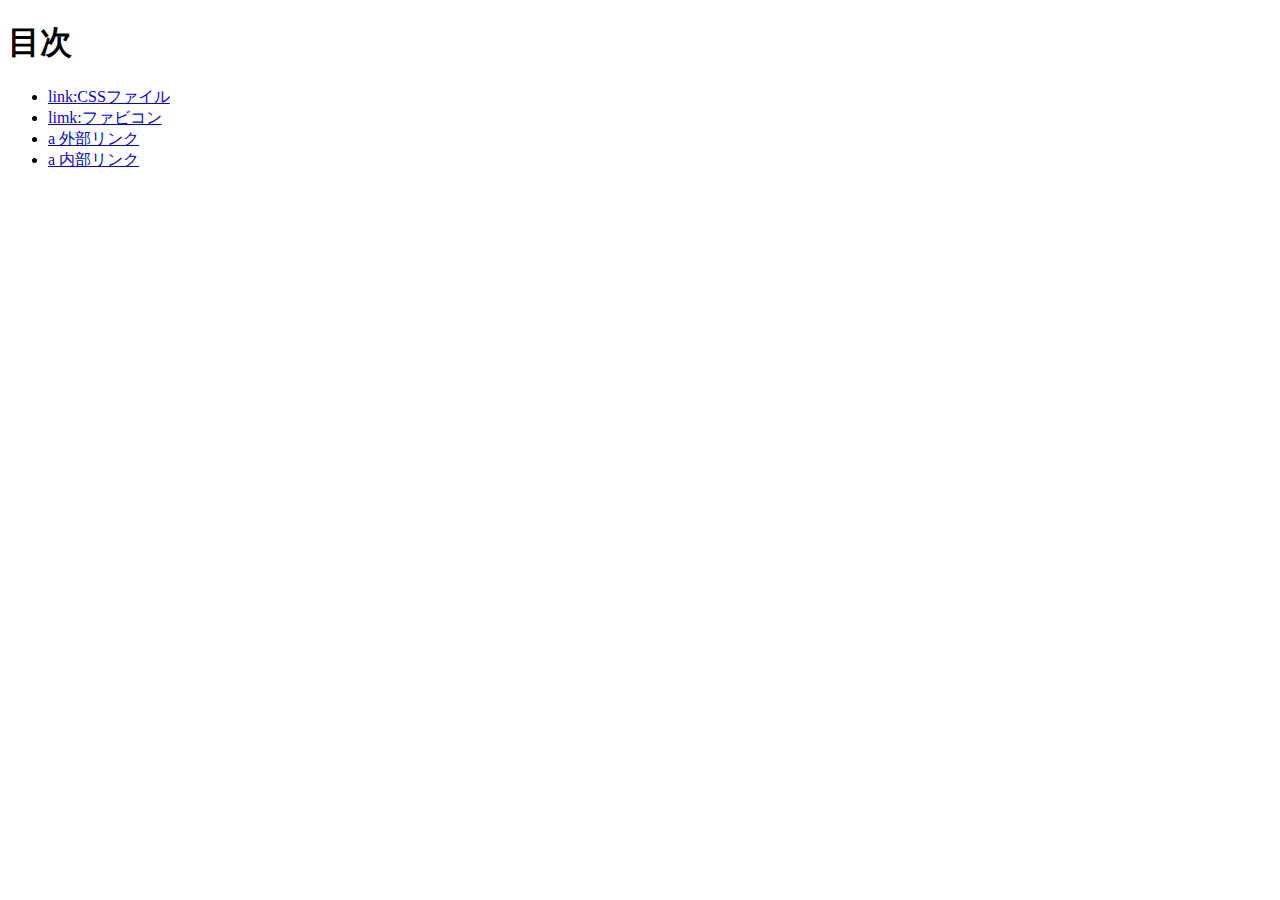
<file: index.html>
<!DOCTYPE html>
<html lang="ja">
<head>
  <meta charset="utf-8">
  <title>20250515-hc</title>
  <meta name="description" content="第四回目のHTML授業です">
</head>
<body>
<h1>目次</h1>
<ul>
  <li><a href="link/css.html">link:CSSファイル</a></li>
  <li><a href="link/favicon.html">limk:ファビコン</a></li>
  <li><a href="a/ex.html">a 外部リンク</a></li>
  <li><a href="a/in/index.html">a 内部リンク</a></li>
</ul>
</body>
</html>
</file>
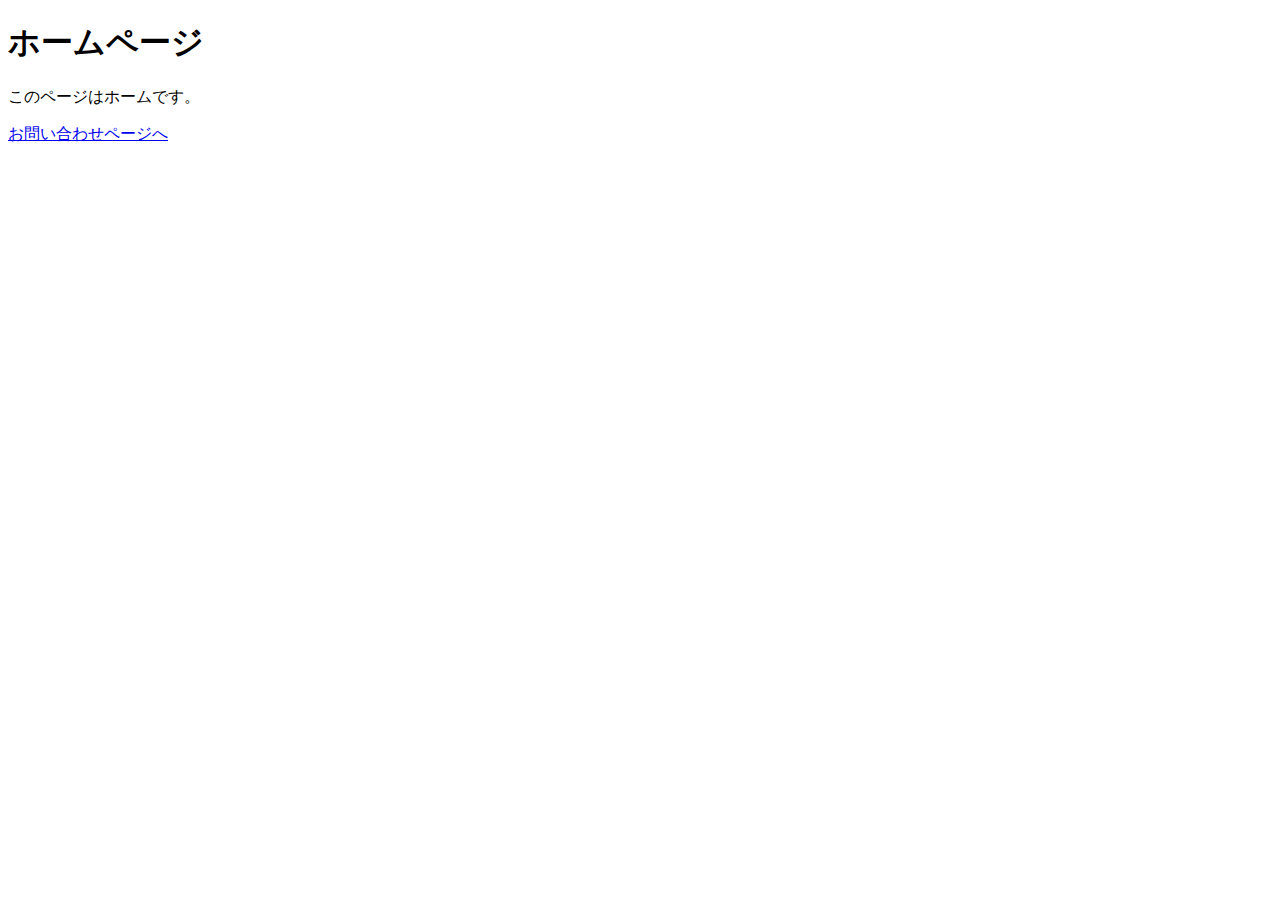
<file: a/in/index.html>
<!DOCTYPE html>
<html lang="ja">

<head>
<meta charset="utf-8">
<title>ホーム｜内部リンク</title>
</head>
<body>
    <h1>ホームページ</h1>
    <p>このページはホームです。</p>
    <a href="contact.html">お問い合わせページへ</a>
</body>
</html>
</file>
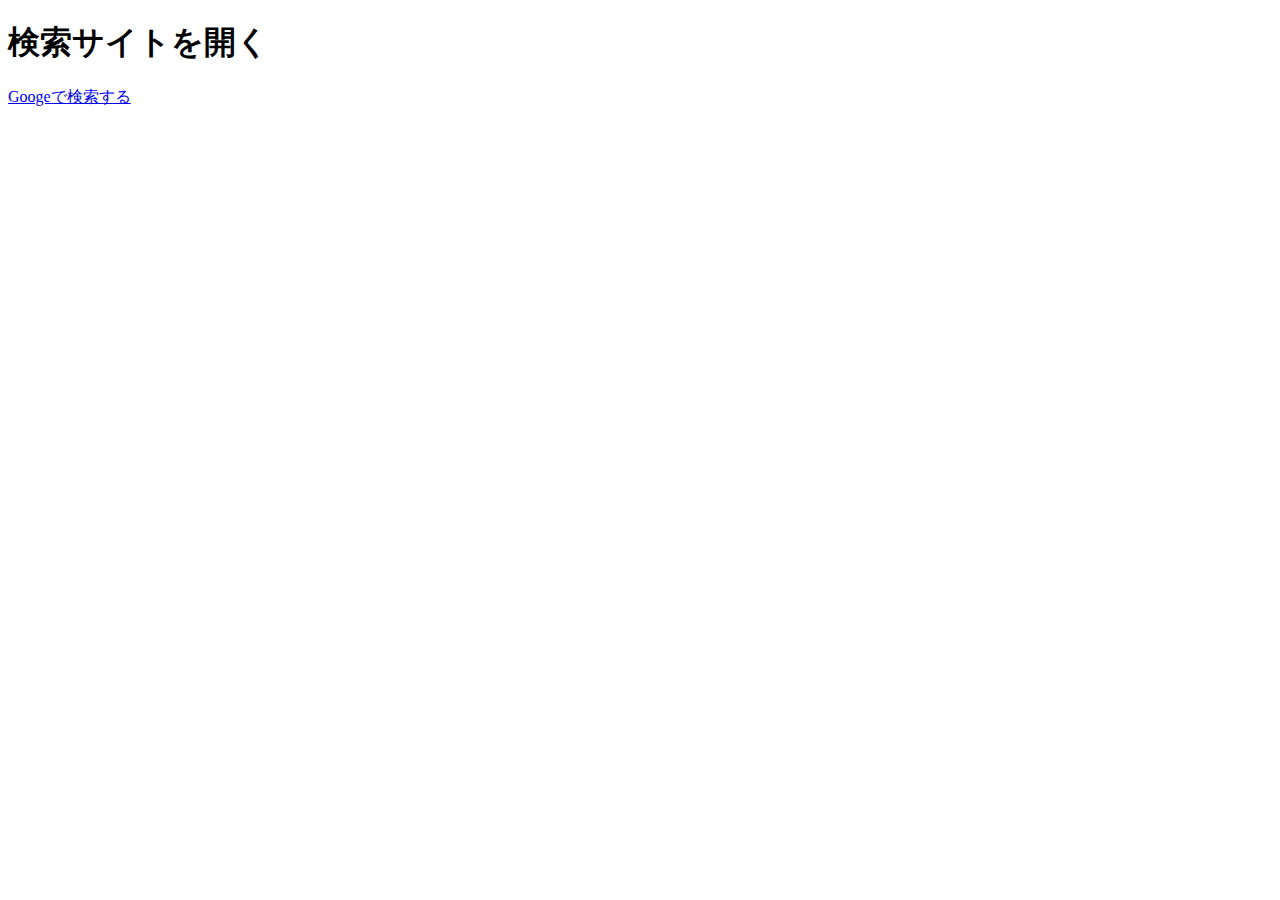
<file: a/ex.html>
<!DOCTYPE html>
<html lang="ja">

<head>
<meta charset="utf-8">
<title>a 外部リンク</title>
</head>
<body>
    <h1>検索サイトを開く</h1>
    <a href="https://www.google.com" target="_blank">Googeで検索する</a>
</body>
</html>
</file>
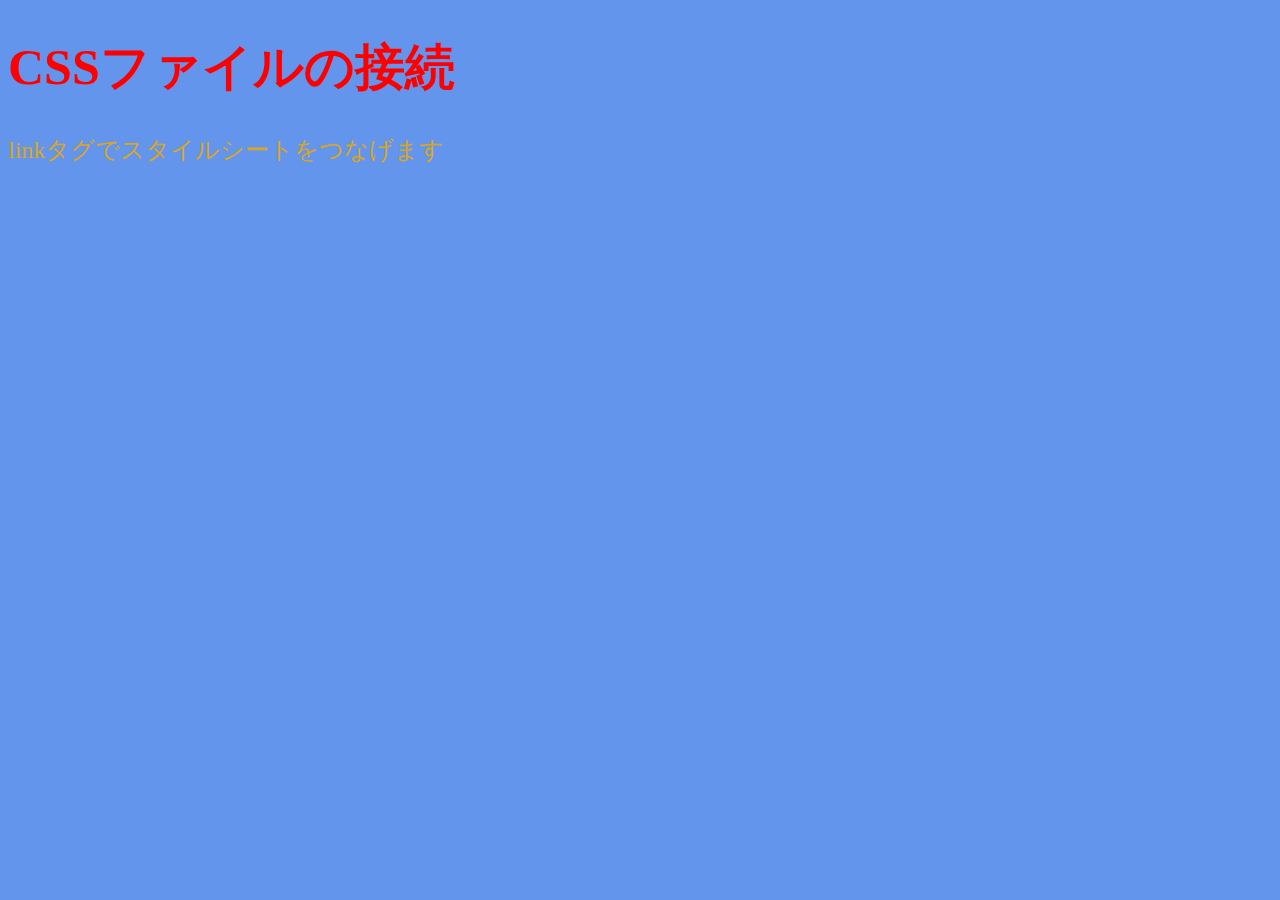
<file: link/css.html>
<!DOCTYPE html>
<html lang="ja">
<head>
  <meta charset="utf-8">
  <title>link CSSファイル</title>
  <link rel="stylesheet" href="style.css">
</head>

<body>
  <h1>CSSファイルの接続</h1>
  <p>linkタグでスタイルシートをつなげます</p>
</body>
</html>
</file>
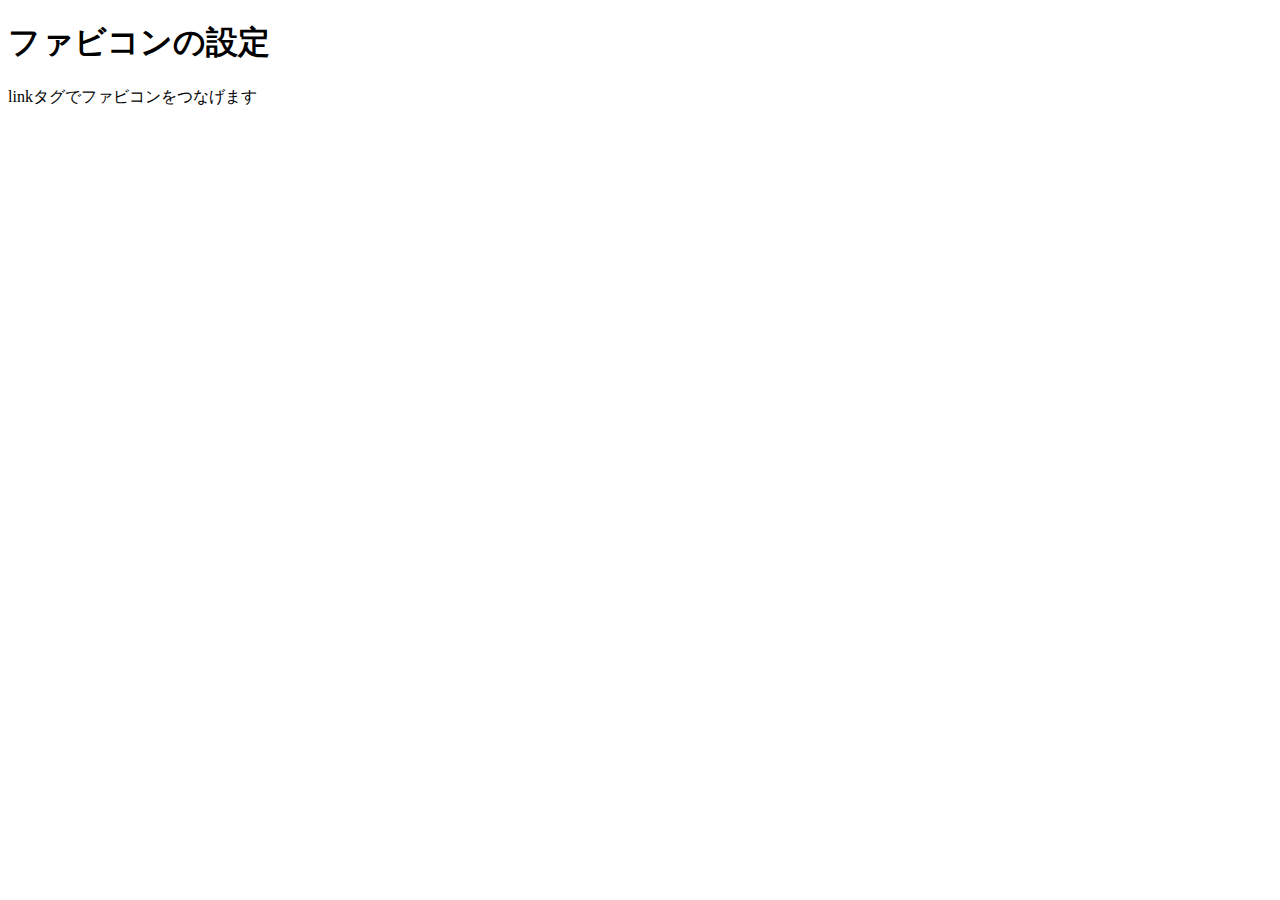
<file: link/favicon.html>
<!DOCTYPE html>
<html lang="ja">
    <head>
        <meta charset="utf-8">
        <title>link　ファビコン</title>
        <link rel="icon" href="favicon.ico">
    </head>
    <body>
        <h1>ファビコンの設定</h1>
        <p>linkタグでファビコンをつなげます</p>
    </body>
</html>
</file>
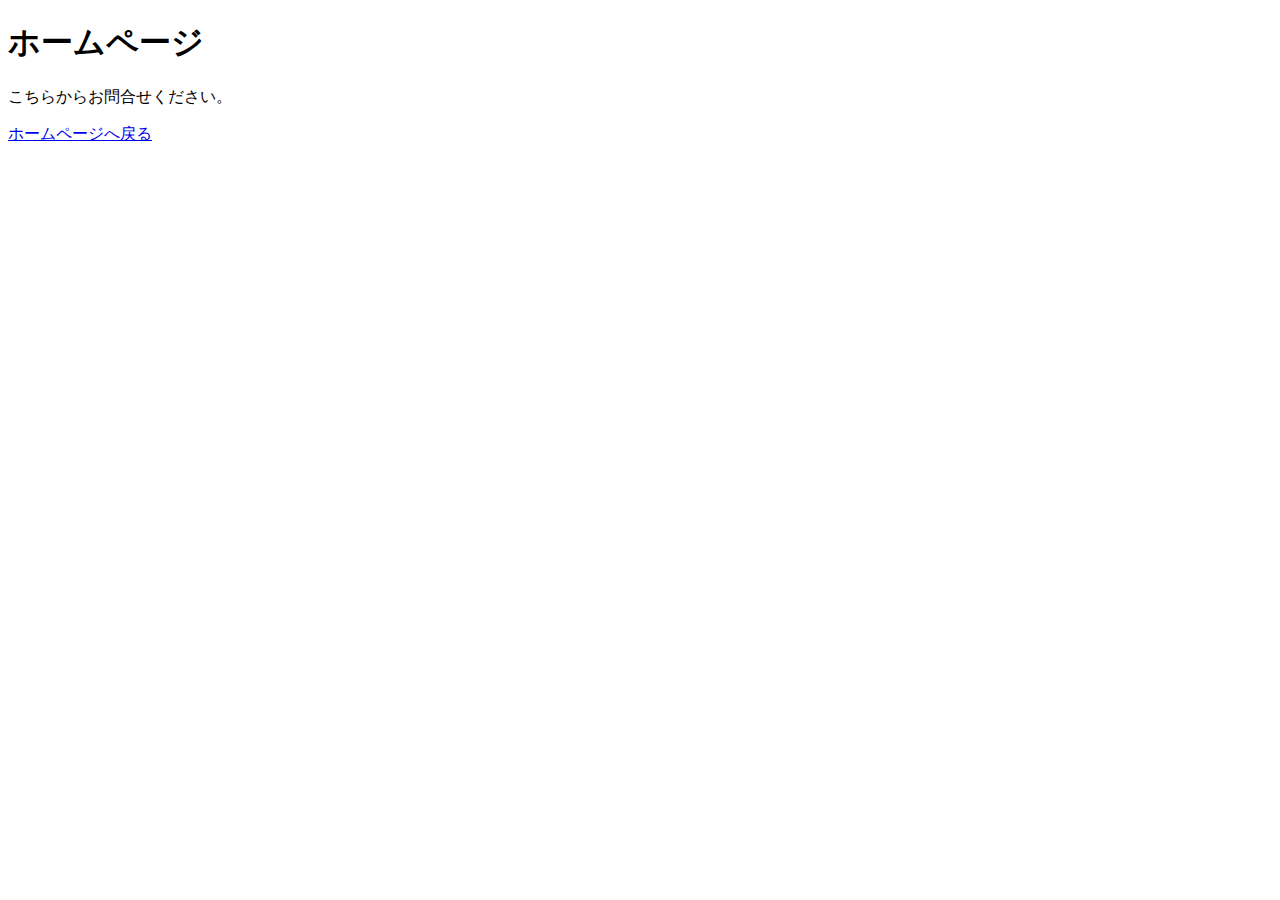
<file: a/in/contact.html>
<!DOCTYPE html>
<html lang="ja">

<head>
<meta charset="utf-8">
<title>お問い合わせ｜内部リンク</title>
</head>
<body>
    <h1>ホームページ</h1>
    <p>こちらからお問合せください。</p>
    <a href="index.html">ホームページへ戻る</a>
</body>
</html>
</file>
<file: link/style.css>
@charset "utf-8";

body{
    background-color:cornflowerblue
}

h1{
    color:red;
    font-size: 50px;
}

p{
    color:goldenrod;
    font-size: 24px;
}
</file>
